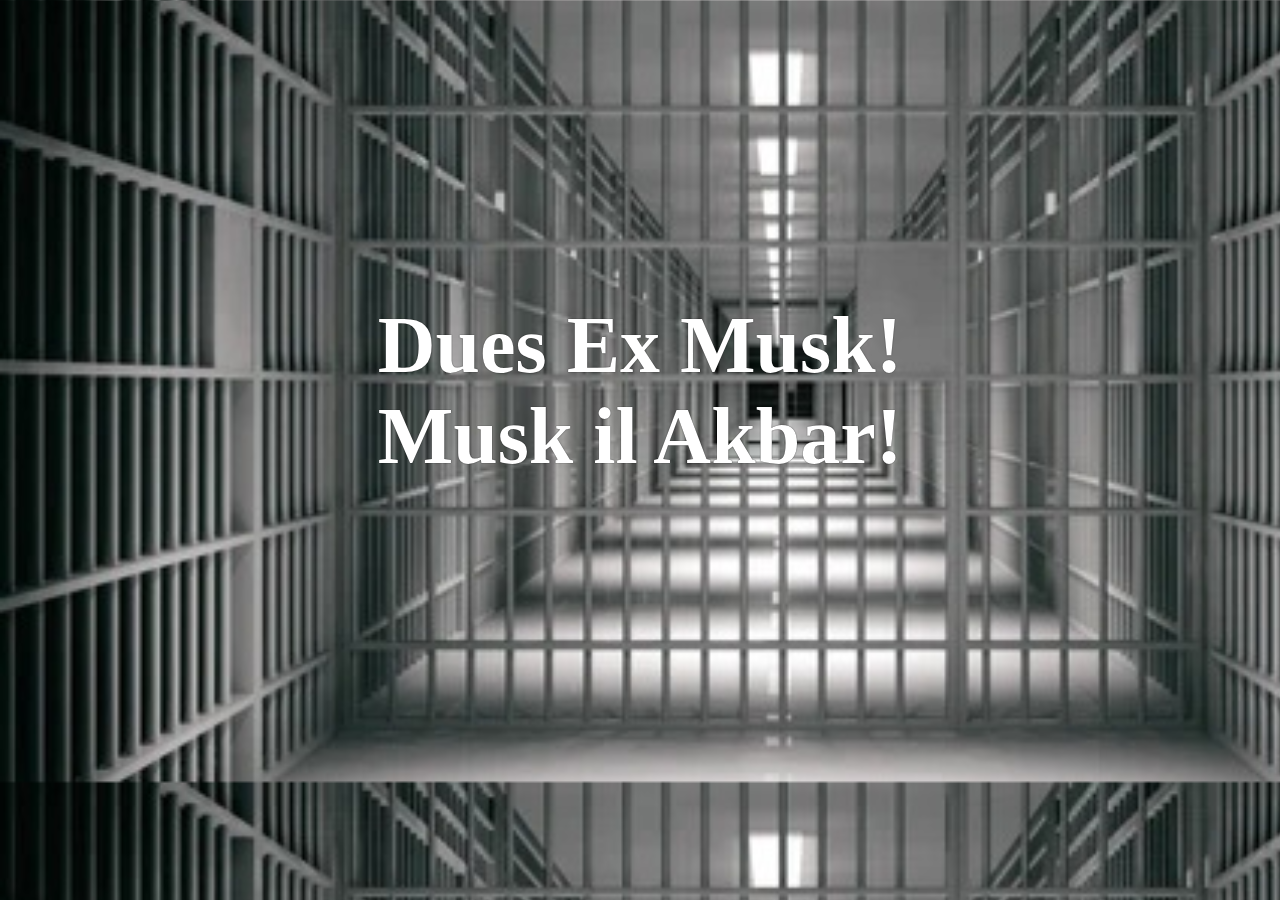
<file: terms.html>
<!DOCTYPE html>
<html>
	<head>
		<title>Terms and Conditions</title>
        <link rel="stylesheet" href="terms.css">
		<meta name="viewport" content="width=device-width, initial-scale=1">
	</head>
	<body>
		<h1>Dues Ex Musk! Musk il Akbar!</h1>
	</body>
</html>
</file>
<file: terms.css>
body{
	background-image: url("images/jail-cells.webp");
	background-size: cover;
	font-size: 40px;
	color: white;
	margin: 300px;
	text-align: center;
	text-shadow: 0 0 1px black;
}
</file>
